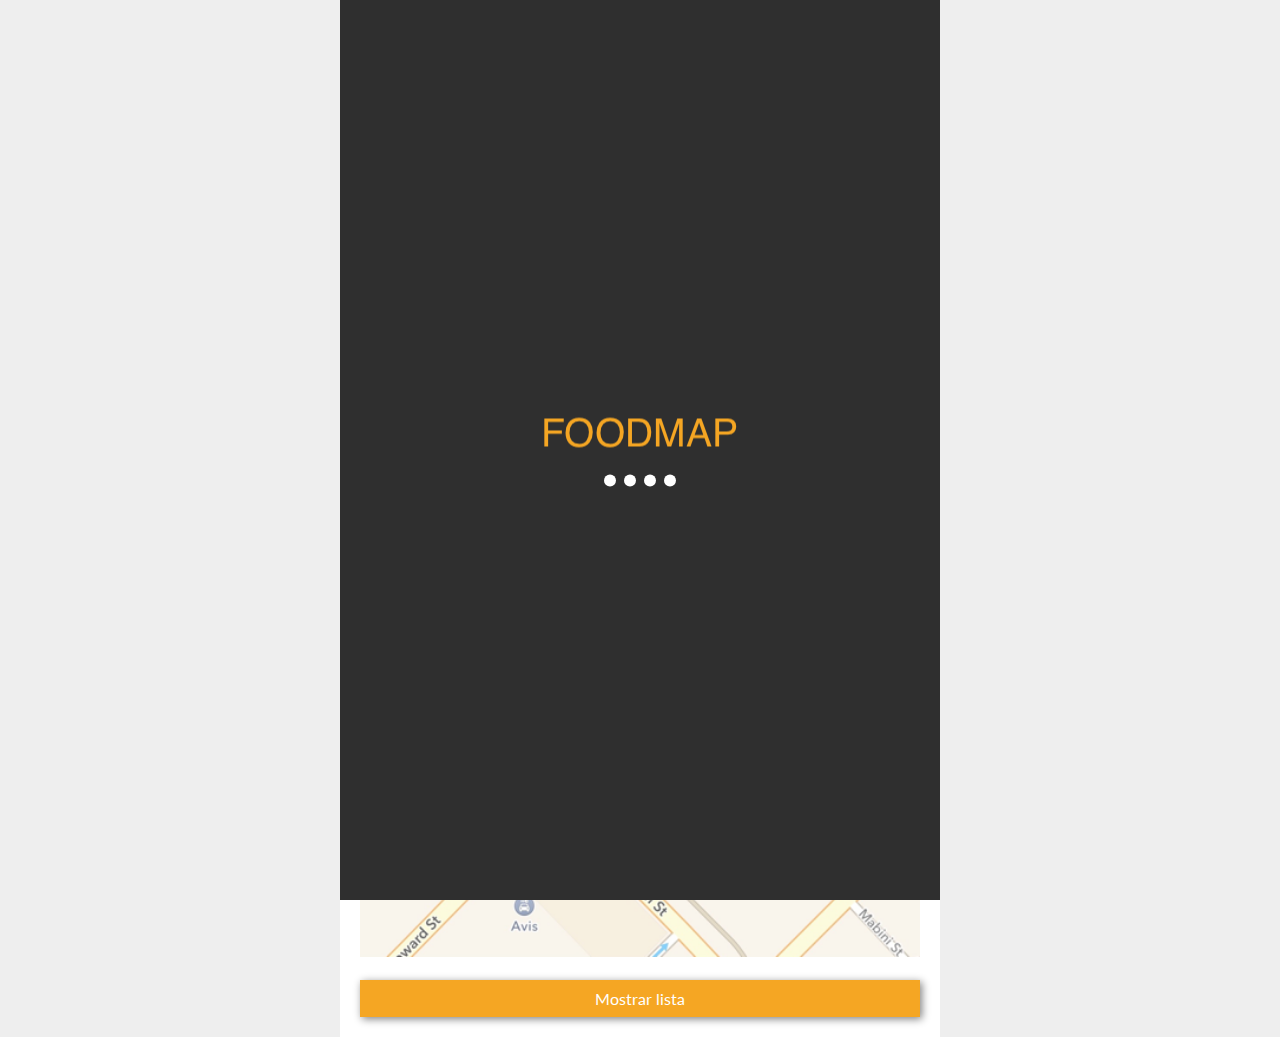
<file: index.html>
<!-- Preloader Start -->
<!DOCTYPE html>
<html lang="en">

<head>
  <meta charset="UTF-8">
  <meta name="viewport" content="width=device-width, initial-scale=1.0">
  <meta http-equiv="X-UA-Compatible" content="ie=edge">
  <title>Document</title>
  <link rel="stylesheet" href="https://maxcdn.bootstrapcdn.com/font-awesome/4.7.0/css/font-awesome.min.css">
  <link href="https://fonts.googleapis.com/css?family=Lato" rel="stylesheet">
  <link rel="stylesheet" href="css/effect-ball.css">
  <link rel="stylesheet" href="css/main.css">
</head>

<body>
  <div class="loader-wrap">
    <div class="container loader-brand">
      <div class="loader">
        <div class="loader-logo">
          <figure class="content-img">
            <img src="assets/images/logo-foodmap.png" alt="">
          </figure>
        </div>
        <!-- Animación personalizada -->
        <div class="loader-inner pulse-ball">
          <div></div>
          <div></div>
          <div></div>
          <div></div>
        </div>
        <!-- Final de animación personalizada-->
      </div>
    </div>
  </div>
  <!-- Muestra el contenido -->
  <main>
    <section class="header">
      <div class="container">
        <div class="content-title">
          <h1 class="title">Foodmap</h1>
        </div>
      </div>
    </section>
    <section>
      <div class="container">
        <img src="assets/images/map.png" alt="" class="map">
        <div class="content-text">
          <div>
            
            <a class="btn text-center" href="views/list-map.html">Mostrar lista</a>
          </div>
        </div>
      </div>
    </section>
  </main>

  <script src="js/data.js"></script>
  <script src="https://code.jquery.com/jquery-3.2.1.min.js"></script>
  <script src="js/app.js"></script>
</body>

</html>
<!-- You can place all the content of your site here-->
</file>
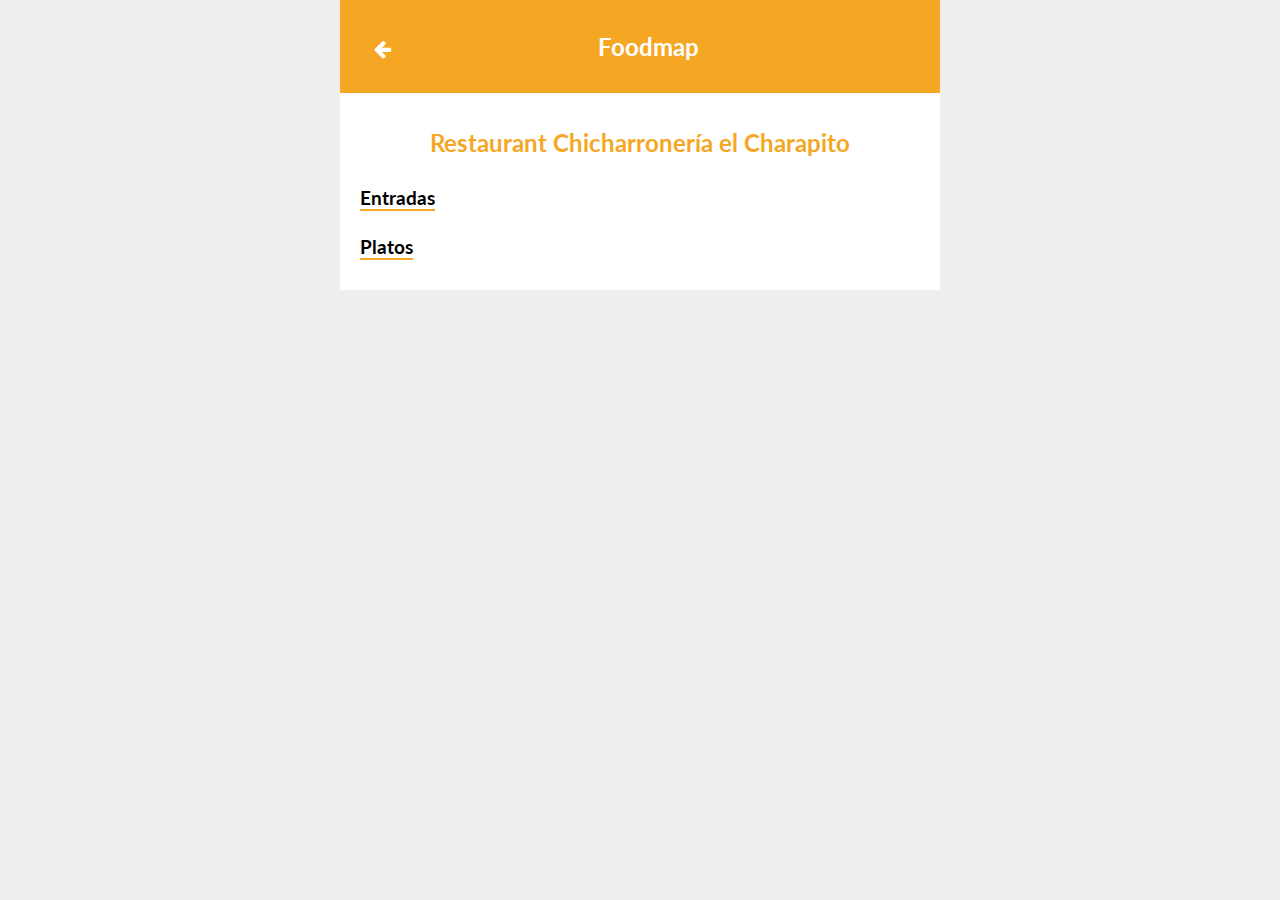
<file: views/charapito.html>
<!-- Preloader Start -->
<!DOCTYPE html>
<html lang="en">

<head>
  <meta charset="UTF-8">
  <meta name="viewport" content="width=device-width, initial-scale=1.0">
  <meta http-equiv="X-UA-Compatible" content="ie=edge">
  <title>Document</title>
  <link rel="stylesheet" href="https://maxcdn.bootstrapcdn.com/font-awesome/4.7.0/css/font-awesome.min.css">
  <link href="https://fonts.googleapis.com/css?family=Lato" rel="stylesheet">

  <link rel="stylesheet" href="../css/main.css">
</head>

<body>
  <main>
    <section class="header">
      <div class="container">
        <div class="content-title">
          <a href="list-map.html" class="back">
            <i class="fa fa-arrow-left" aria-hidden="true"></i>
          </a>
          <div class="brand">
            <h1 class="title">Foodmap</h1>
          </div>
        </div>
      </div>
    </section>
    <section>
      <div class="container">
        <div class="content-text">
          <div class="show">
            <h2 class="text-center subtitle">Restaurant Chicharronería el Charapito</h2>
          </div>
        </div>
        <div class="content-food">
          <h3 class="subtitle-2">Entradas</h3>
          <div id="entry">
          </div>
          <h3 class="subtitle-2">Platos</h3>
          <div id="main-course">
          </div>
        </div>
      </div>
    </section>
  </main>

  <!-- <div class="modal flex">
    <div class="content-modal">
      <div class="center">
        <h3 class="text-center subtitle">Papa a la Huacaína</h3>
        <i class="fa fa-times" aria-hidden="true"></i>
      </div>
      <figure id="fig-modal">
        <img src="https://t2.rg.ltmcdn.com/es/images/5/0/1/img_papas_a_la_huancaina_bolivia_32105_600.jpg">
      </figure>
      <p class="text-center">Las mejores papas nativas</p>
      <br>
      <p>
        <b> Precio:</b> S/8.00</p>
      <p>Servicio a domicilio y local</p>
      <a class="btn text-center" href="charapito.html">Pedir ahora</a>
    </div>
  </div> -->

  <script src="https://code.jquery.com/jquery-3.2.1.min.js"></script>
  <script src="../js/data.js"></script>
  <script src="../js/showData.js"></script>


</body>


</html>
</file>
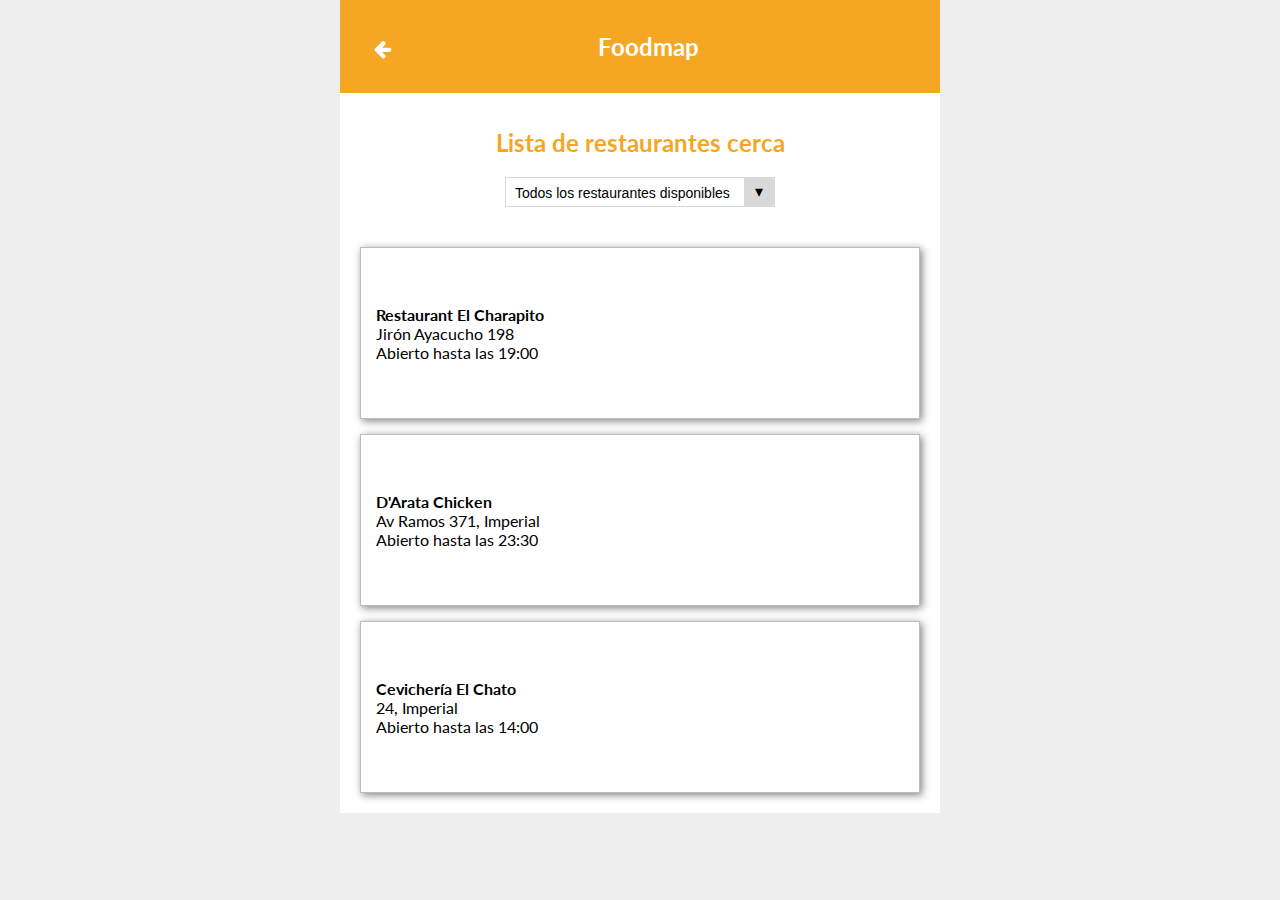
<file: views/list-map.html>
<!-- Preloader Start -->
<!DOCTYPE html>
<html lang="en">

<head>
  <meta charset="UTF-8">
  <meta name="viewport" content="width=device-width, initial-scale=1.0">
  <meta http-equiv="X-UA-Compatible" content="ie=edge">
  <title>Document</title>
  <link rel="stylesheet" href="https://maxcdn.bootstrapcdn.com/font-awesome/4.7.0/css/font-awesome.min.css">
  <link href="https://fonts.googleapis.com/css?family=Lato" rel="stylesheet">

  <link rel="stylesheet" href="../css/main.css">
</head>

<body>
  <main>
    <section class="header">
      <div class="container">
        <div class="content-title">
          <a href="../index.html" class="back">
            <i class="fa fa-arrow-left" aria-hidden="true"></i>
          </a>
          <div class="brand">
            <h1 class="title">Foodmap</h1>
          </div>
        </div>
        <div class="content-search">
          <!-- <div class="content-input">
            <form action="">
              <i class="fa fa-search" aria-hidden="true"></i>
              <input type="text" placeholder="Por ejem: Pollería, cevichería, chifa, etc" id="input-search">
            </form>
          </div> -->

        </div>
      </div>
    </section>
    <section>
      <div class="container">
        <h2 class="text-center subtitle">Lista de restaurantes cerca</h2>
        <div class="box-select">
          <select class="select-type">
            <option value="todos" class="all-options">Todos los restaurantes disponibles</option>
          </select>
        </div>
        <div id="content-card">
        </div>
      </div>
    </section>
  </main>
  <script src="../js/data.js"></script>
  <script src="https://code.jquery.com/jquery-3.2.1.min.js"></script>
  <script src="../js/app.js"></script>
</body>

</html>
<!-- You can place all the content of your site here-->
</file>
<file: css/effect-ball.css>
.no-js .loader-wrap {
  display: none;
}

.js .loader-wrap {
  display: block;
}

/* Después de la detección JS */
.loader-wrap {
  /*background-color: #2f2f2f;*/
  width: 100%;
  min-width: 100%;
  height: 100%;
  min-height: 100%;
  position: fixed;
  z-index: 9999;
}

.loader-wrap .loader {
  transform: translate(-50%, -50%);
  top: 50%;
  left: 50%;
  position: absolute;
}

.loader-wrap .loader-logo {
  /*Esto posicionará el logo para la animación */
  margin-bottom: 20px;
  animation-name: logo-animate;
  animation-duration: 0.8s;
  color: #fff;
  text-align: center;
}

.loader-wrap .loader-inner {
  margin: 0 auto;
  width: 76px;
}

.pulse-ball>div:nth-child(0) {
  -webkit-animation: scale 0.80s -0.48s infinite cubic-bezier(.2, .68, .18, 1.08);
  animation: scale 0.80s -0.48s infinite cubic-bezier(.2, .68, .18, 1.08);
}

.pulse-ball>div:nth-child(1) {
  -webkit-animation: scale 0.80s -0.36s infinite cubic-bezier(.2, .68, .18, 1.08);
  animation: scale 0.80s -0.36s infinite cubic-bezier(.2, .68, .18, 1.08);
}

.pulse-ball>div:nth-child(2) {
  -webkit-animation: scale 0.80s -0.24s infinite cubic-bezier(.2, .68, .18, 1.08);
  animation: scale 0.80s -0.24s infinite cubic-bezier(.2, .68, .18, 1.08);
}

.pulse-ball>div:nth-child(3) {
  -webkit-animation: scale 0.80s -0.12s infinite cubic-bezier(.2, .68, .18, 1.08);
  animation: scale 0.80s -0.12s infinite cubic-bezier(.2, .68, .18, 1.08);
}

.pulse-ball>div:nth-child(4) {
  -webkit-animation: scale 0.80s 0s infinite cubic-bezier(.2, .68, .18, 1.08);
  animation: scale 0.80s 0s infinite cubic-bezier(.2, .68, .18, 1.08);
}

.pulse-ball>div {
  background-color: #fff;
  width: 12px;
  height: 12px;
  border-radius: 100%;
  margin: 2px;
  -webkit-animation-fill-mode: both;
  animation-fill-mode: both;
  display: inline-block;
}

@-webkit-keyframes logo-animate {
  0% {
    transform: translate(0px, -50px);
    opacity: 0;
  }
  100% {
    transform: translate(0px, 0px);
  }
}

@keyframes logo-animate {
  0% {
    transform: translate(0px, -50px);
    opacity: 0;
  }
  100% {
    transform: translate(0px, 0px);
  }
}

@-webkit-keyframes scale {
  0% {
    -webkit-transform: scale(1);
    transform: scale(1);
    opacity: 1;
  }
  45% {
    -webkit-transform: scale(0.1);
    transform: scale(0.1);
    opacity: 0.7;
  }
  80% {
    -webkit-transform: scale(1);
    transform: scale(1);
    opacity: 1;
  }
}

@keyframes scale {
  0% {
    -webkit-transform: scale(1);
    transform: scale(1);
    opacity: 1;
  }
  45% {
    -webkit-transform: scale(0.1);
    transform: scale(0.1);
    opacity: 0.7;
  }
  80% {
    -webkit-transform: scale(1);
    transform: scale(1);
    opacity: 1;
  }
}
</file>
<file: css/main.css>
* {
  padding: 0;
  margin: 0;
  box-sizing: border-box;
}

a {
  text-decoration: none;
}

body {
  background: #eee;
}

.link {
  color: #000;
}

.link:visited {
  color: #64410e;
}

.link:hover {
  color: #53524f;
}

*:before,
*:after {
  -webkit-box-sizing: border-box;
  -moz-box-sizing: border-box;
  box-sizing: border-box;
}

body {
  font-family: 'Lato', sans-serif;
}


/* Mis clases */

.content-search input {
  border: none;
  outline: none;
  margin-left: 5px;
  width: 90%;
}

.content-input {
  padding: 8px;
  border-radius: 5px;
  background-color: #fff;
}

.header .container {
  background-color: #F5A623;
}

.brand {
  width: 90%;
  display: inline-block;
}

.title {
  text-align: center;
  padding: 12px;
  color: #fff;
  font-size: 24px;
}

.map {
  width: 100%;
}

.container {
  height: 100%;
  max-width: 600px;
  min-width: 450px;
  margin: auto;
  background-color: #fff;
  padding: 20px;
}

.loader-brand {
  background-color: #2f2f2f;
}

.container:before,
.container:after {
  content: " ";
  display: table;
}

.back {
  color: #fff;
  font-size: 20px;
  margin-left: 14px;
}

.card-restaurant {
  border: 1px solid #bcbcbc;
  padding: 15px;
  margin-top: 15px;
  cursor: pointer;
  box-shadow: 2px 2px 8px grey;
}

.photo-restaurant {
  width: 39%;
  background-image: url(../assets/images/rest-charapito.jpg);
  height: 140px;
  background-position: bottom;
}

.photo-restaurant img {
  width: 80px;
}

.center {
  display: flex;
  align-items: center;
  justify-content: space-between;
}

#entry,
#main-course {
  display: flex;
  flex-direction: row;
  justify-content: space-between;
  flex-wrap: wrap;
}

.image {
  box-shadow: 0 2px 2px 0 rgba(0, 0, 0, .1);
  overflow: hidden;
  position: relative;
  width: 49%;
  cursor: pointer;
  margin-top: 10px;
}

figure img {
  border-radius: 5px;
  height: 100%;
  transition: all .23s ease;
  width: 100%;
}

.image figcaption {
  color: #fff;
  height: 100%;
  left: 0;
  line-height: 170px;
  position: absolute;
  text-align: center;
  top: 0;
  transition: all .23s ease;
  width: 100%;
  background-color: rgba(0, 0, 0, 0.315);
}

.image figcaption {
  opacity: 0;
  visibility: hidden;
}

.image:hover>figcaption {
  opacity: 5;
  visibility: visible;
  font-weight: 700;
}

.modal {
  position: fixed;
  background-color: rgba(0, 0, 0, 0.7);
  top: 0;
  right: 0;
  bottom: 0;
  left: 0;
  z-index: 1000;
}

.modal img {
  width: 90%;
  display: block;
  margin: auto;
}

.content-modal {
  border: 1px solid #fff;
  width: 300px;
  margin: auto;
  background-color: #fff;
  border-radius: 5px;
  padding: 15px;
}

.flex {
  display: flex;
}

.text-center {
  text-align: center;
}

.subtitle {
  margin: 15px;
  color: #F5A623;
}

.btn {
  background-color: #F5A623;
  padding: 9px;
  box-shadow: 2px 2px 8px grey;
  color: #fff;
  margin-top: 20px;
  cursor: pointer;
  display: block;
}

.y-center {
  justify-content: center
}

.box-select {
  margin: 20px auto 40px auto;
  border: 1px solid #d9d9d9;
  height: 30px;
  overflow: hidden;
  width: 270px;
  position: relative;
}

.select-type {
  background: transparent;
  border: none;
  font-size: 14px;
  height: 30px;
  padding: 5px;
  width: 270px;
}

.select-type:focus {
  outline: none;
}

.box-select::after {
  content: "\025be";
  display: table-cell;
  padding-top: 3px;
  text-align: center;
  width: 30px;
  height: 30px;
  background-color: #d9d9d9;
  position: absolute;
  top: 0;
  right: 0px;
  pointer-events: none;
}

.close {
  cursor: pointer;
}

.subtitle-2 {
  border-bottom: 2px solid #F5A623;
  display: inline-block;
  margin: 15px 0 10px 0;
}
</file>
